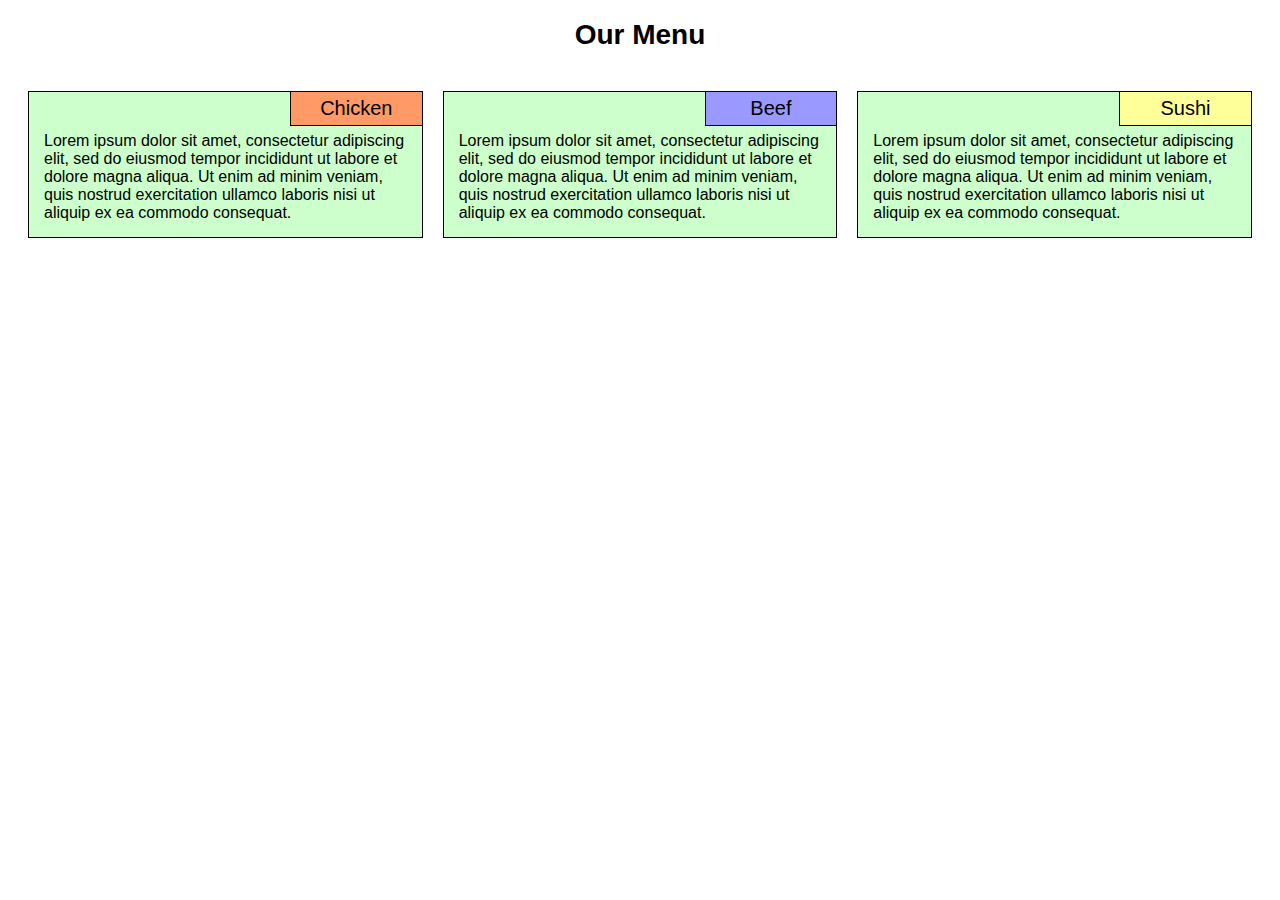
<file: module2-solution/index.htm>
<!DOCTYPE html>
<html>
<head>
	<title>Module 2 Assignment - Coursera</title>
	<meta charset="utf-8">
	<meta name="viewport" content="width=device-width, initial-scale=1">
	<link rel="stylesheet" href="css/styles.css">
</head>
<body>
<h1>Our Menu</h1>
<div class="container">
	<div class="row">

		<div class="col-lg-4 col-md-6 col-sm-12">
			<div class="menu-item">
				<span class="sectiontitle" id="sectiontitle-1">
				Chicken
				</span>
				<p> Lorem ipsum dolor sit amet, consectetur adipiscing elit, sed do eiusmod tempor incididunt ut labore et dolore magna aliqua. Ut enim ad minim veniam, quis nostrud exercitation ullamco laboris nisi ut aliquip ex ea commodo consequat.
				</p>
			</div>
		</div>

		<div class="col-lg-4 col-md-6 col-sm-12">
			<div class="menu-item">
				<span class="sectiontitle" id="sectiontitle-2">
				Beef
				</span>
				<p> Lorem ipsum dolor sit amet, consectetur adipiscing elit, sed do eiusmod tempor incididunt ut labore et dolore magna aliqua. Ut enim ad minim veniam, quis nostrud exercitation ullamco laboris nisi ut aliquip ex ea commodo consequat.
				</p>
			</div>
		</div>

		<div class="col-lg-4 col-md-12 col-sm-12">
			<div class="menu-item">
				<span class="sectiontitle" id="sectiontitle-3">
				Sushi
				</span>
				<p> Lorem ipsum dolor sit amet, consectetur adipiscing elit, sed do eiusmod tempor incididunt ut labore et dolore magna aliqua. Ut enim ad minim veniam, quis nostrud exercitation ullamco laboris nisi ut aliquip ex ea commodo consequat.
				</p>
			</div>
		</div>

	</div>
</div>

</body>
</html>
</file>
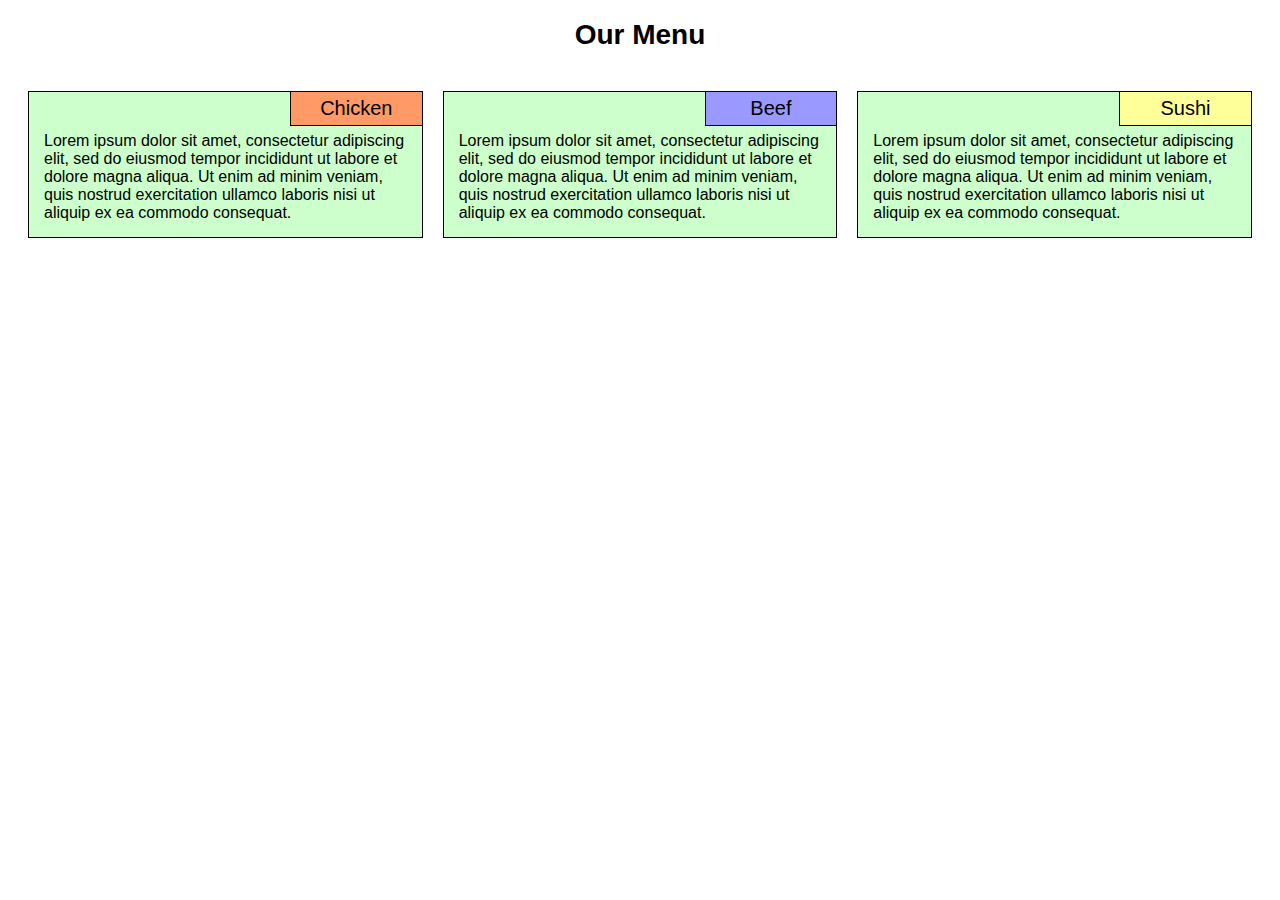
<file: module2-solution/index.html>
<!DOCTYPE html>
<html>
<head>
	<title>Module 2 Assignment - Coursera</title>
	<meta charset="utf-8">
	<meta name="viewport" content="width=device-width, initial-scale=1">
	<link rel="stylesheet" href="css/styles.css">
</head>
<body>
<h1>Our Menu</h1>
<div class="container">
	<div class="row">

		<section class="col-lg-4 col-md-6 col-sm-12">
			<div class="menu-item">
				<span class="sectiontitle" id="sectiontitle-1">
				Chicken
				</span>
				<p> Lorem ipsum dolor sit amet, consectetur adipiscing elit, sed do eiusmod tempor incididunt ut labore et dolore magna aliqua. Ut enim ad minim veniam, quis nostrud exercitation ullamco laboris nisi ut aliquip ex ea commodo consequat.
				</p>
			</div>
		</section>

		<section class="col-lg-4 col-md-6 col-sm-12">
			<div class="menu-item">
				<span class="sectiontitle" id="sectiontitle-2">
				Beef
				</span>
				<p> Lorem ipsum dolor sit amet, consectetur adipiscing elit, sed do eiusmod tempor incididunt ut labore et dolore magna aliqua. Ut enim ad minim veniam, quis nostrud exercitation ullamco laboris nisi ut aliquip ex ea commodo consequat.
				</p>
			</div>
		</section>

		<section class="col-lg-4 col-md-12 col-sm-12">
			<div class="menu-item">
				<span class="sectiontitle" id="sectiontitle-3">
				Sushi
				</span>
				<p> Lorem ipsum dolor sit amet, consectetur adipiscing elit, sed do eiusmod tempor incididunt ut labore et dolore magna aliqua. Ut enim ad minim veniam, quis nostrud exercitation ullamco laboris nisi ut aliquip ex ea commodo consequat.
				</p>
			</div>
		</section>

	</div>
</div>

</body>
</html>
</file>
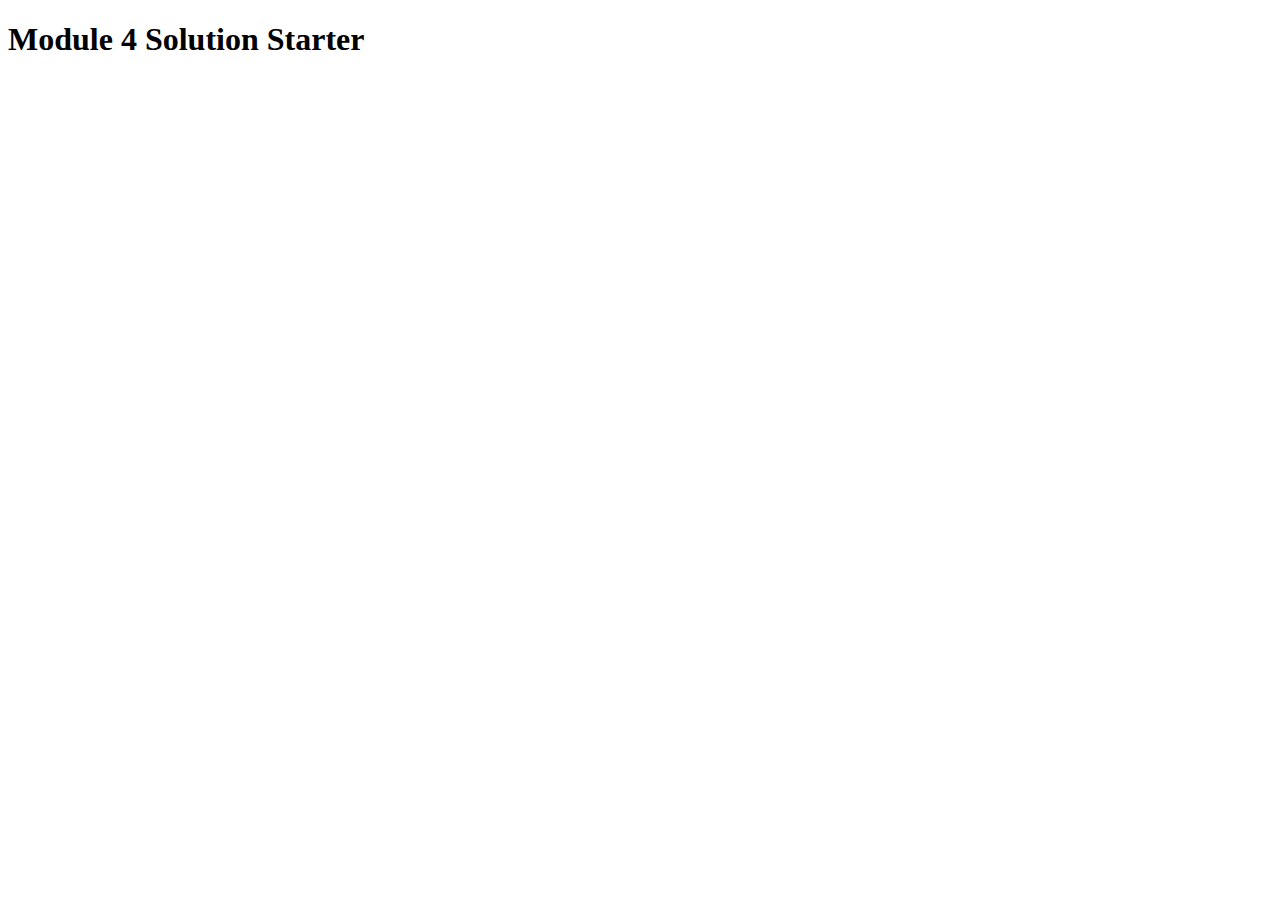
<file: module4-solution/index.html>
<!DOCTYPE html>
<html>
<head>
  <meta charset="utf-8">
  <title>Module 4 Solution Starter</title>
  <script src="SpeakHello.js"></script>
  <script src="SpeakGoodBye.js"></script>
  <script src="script.js"></script>
</head>
<body>
  <h1>Module 4 Solution Starter</h1>
</body>
</html>
</file>
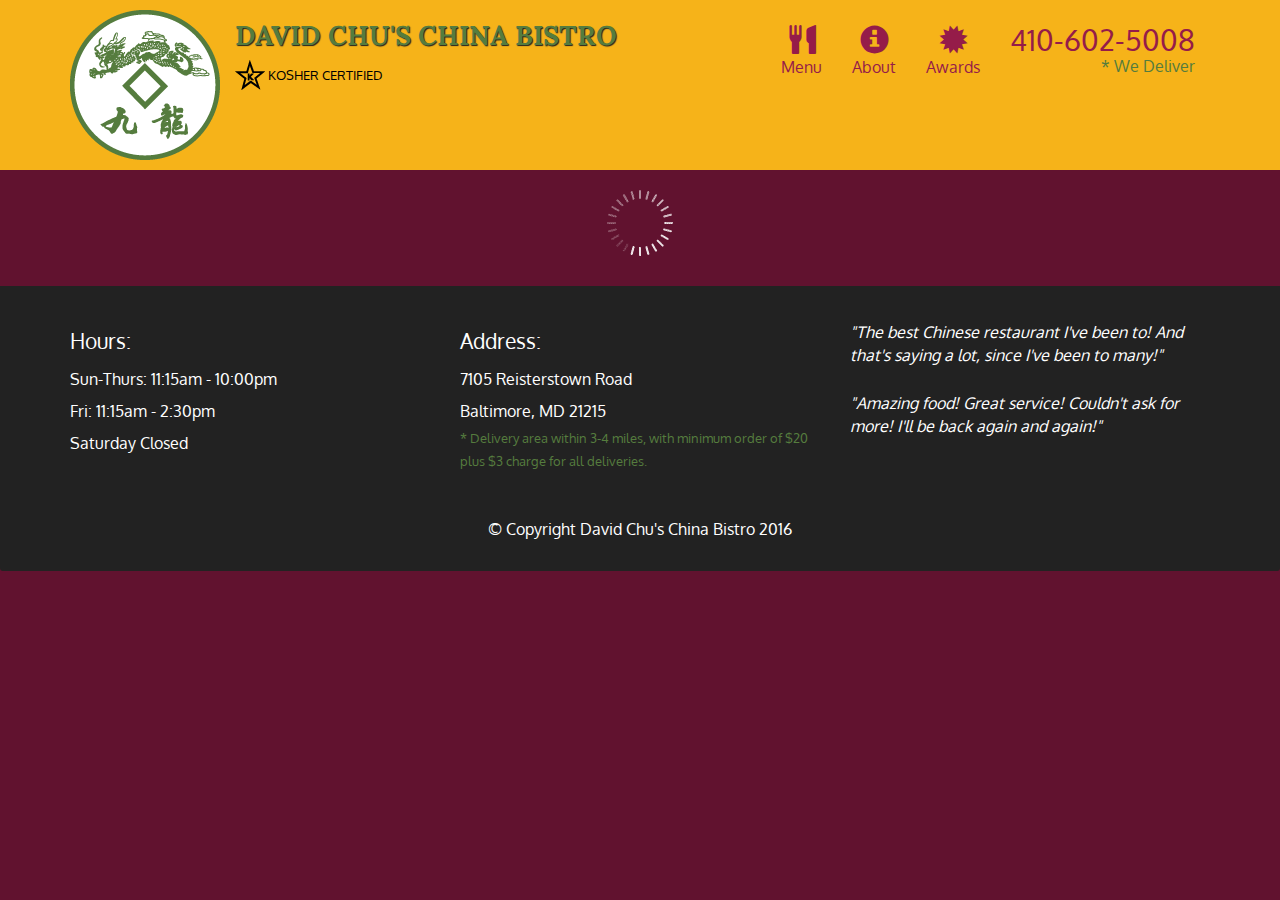
<file: module5-solution/index.html>
<!doctype html>
<html lang="en">
  <head>
    <meta charset="utf-8">
    <meta http-equiv="X-UA-Compatible" content="IE=edge">
    <meta name="viewport" content="width=device-width, initial-scale=1">
    <title>David Chu's China Bistro</title>
    <link rel="stylesheet" href="css/bootstrap.min.css">
    <link rel="stylesheet" href="css/styles.css">
    <link href='https://fonts.googleapis.com/css?family=Oxygen:400,300,700' rel='stylesheet' type='text/css'>
    <link href='https://fonts.googleapis.com/css?family=Lora' rel='stylesheet' type='text/css'>
  </head>
<body>
  <header>
    <nav id="header-nav" class="navbar navbar-default">
      <div class="container">
        <div class="navbar-header">
          <a href="index.html" class="pull-left visible-md visible-lg">
            <div id="logo-img" alt="Logo image"></div>
          </a>

          <div class="navbar-brand">
            <a href="index.html"><h1>David Chu's China Bistro</h1></a>
            <p>
              <img src="images/star-k-logo.png" alt="Kosher certification">
              <span>Kosher Certified</span>
            </p>
          </div>

          <button id="navbarToggle" type="button" class="navbar-toggle collapsed" data-toggle="collapse" data-target="#collapsable-nav" aria-expanded="false">
            <span class="sr-only">Toggle navigation</span>
            <span class="icon-bar"></span>
            <span class="icon-bar"></span>
            <span class="icon-bar"></span>
          </button>
        </div>
        
        <div id="collapsable-nav" class="collapse navbar-collapse">
           <ul id="nav-list" class="nav navbar-nav navbar-right">
            <li id="navHomeButton" class="visible-xs active">
              <a href="index.html">
                <span class="glyphicon glyphicon-home"></span> Home</a>
            </li>
            <li id="navMenuButton">
              <a href="#" onclick="$dc.loadMenuCategories();">
                <span class="glyphicon glyphicon-cutlery"></span><br class="hidden-xs"> Menu</a>
            </li>
            <li>
              <a href="#">
                <span class="glyphicon glyphicon-info-sign"></span><br class="hidden-xs"> About</a>
            </li>
            <li>
              <a href="#">
                <span class="glyphicon glyphicon-certificate"></span><br class="hidden-xs"> Awards</a>
            </li>
            <li id="phone" class="hidden-xs">
              <a href="tel:410-602-5008">
                <span>410-602-5008</span></a><div>* We Deliver</div>
            </li>
          </ul><!-- #nav-list -->
        </div><!-- .collapse .navbar-collapse -->
      </div><!-- .container -->
    </nav><!-- #header-nav -->
  </header>

  <div id="call-btn" class="visible-xs">
    <a class="btn" href="tel:410-602-5008">
    <span class="glyphicon glyphicon-earphone"></span>
    410-602-5008
    </a>
  </div>
  <div id="xs-deliver" class="text-center visible-xs">* We Deliver</div>

  <div id="main-content" class="container"></div>

  <footer class="panel-footer">
    <div class="container">
      <div class="row">
        <section id="hours" class="col-sm-4">
          <span>Hours:</span><br>
          Sun-Thurs: 11:15am - 10:00pm<br>
          Fri: 11:15am - 2:30pm<br>
          Saturday Closed
          <hr class="visible-xs">
        </section>
        <section id="address" class="col-sm-4">
          <span>Address:</span><br>
          7105 Reisterstown Road<br>
          Baltimore, MD 21215
          <p>* Delivery area within 3-4 miles, with minimum order of $20 plus $3 charge for all deliveries.</p>
          <hr class="visible-xs">
        </section>
        <section id="testimonials" class="col-sm-4">
          <p>"The best Chinese restaurant I've been to! And that's saying a lot, since I've been to many!"</p>
          <p>"Amazing food! Great service! Couldn't ask for more! I'll be back again and again!"</p>
        </section>
      </div>
      <div class="text-center">&copy; Copyright David Chu's China Bistro 2016</div>
    </div>
  </footer>

  <!-- jQuery (Bootstrap JS plugins depend on it) -->
  <script src="js/jquery-2.1.4.min.js"></script>
  <script src="js/bootstrap.min.js"></script>
  <script src="js/ajax-utils.js"></script>
  <script src="js/script.js"></script>
</body>
</html>
</file>
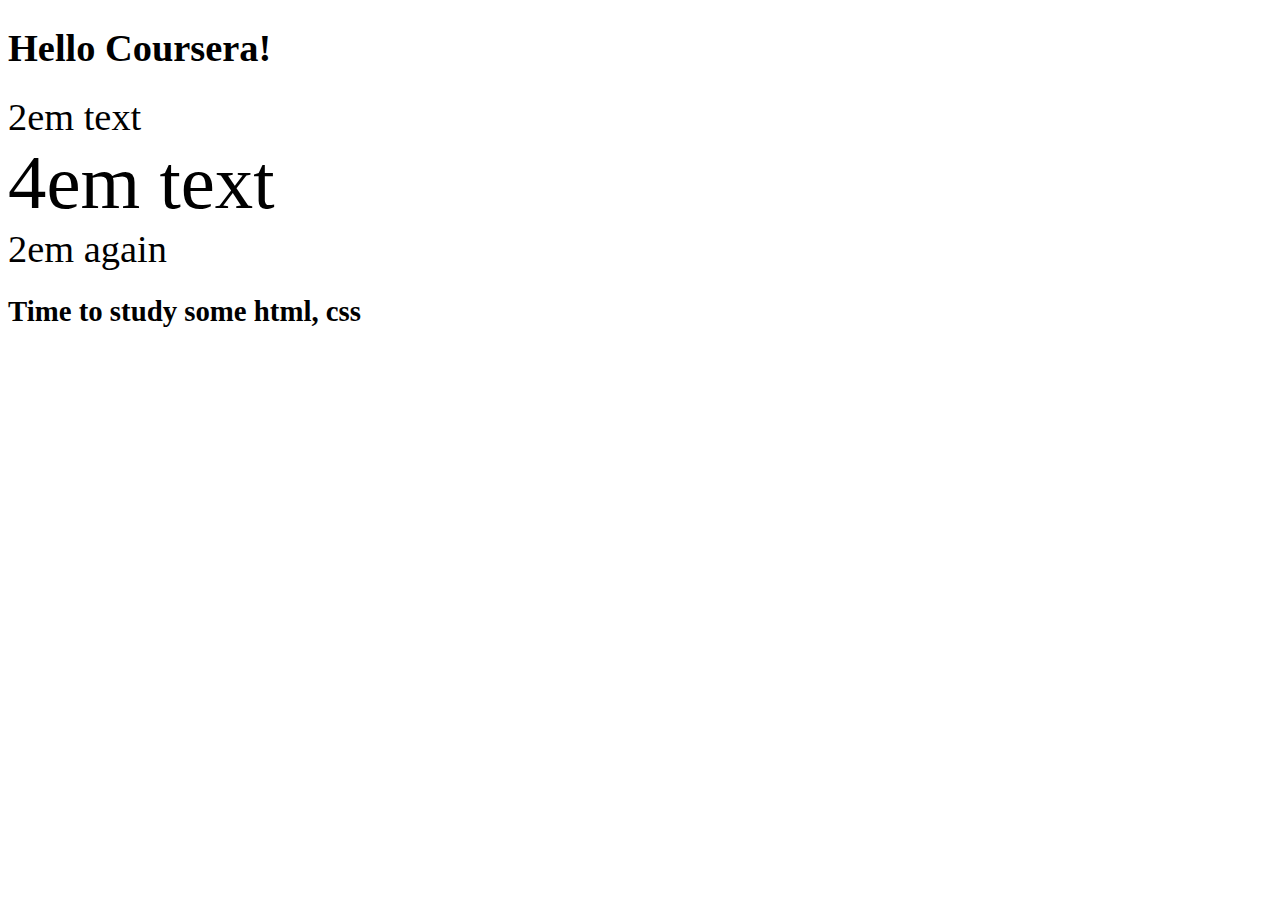
<file: site/index.htm>
<!DOCTYPE html>
<html>
<head>
	<title>Hello Coursera</title>
</head>
<style>
body {
	font-size: 120%;
}
</style>
<body>
<h1>Hello Coursera!</h1>
<div style="font-size: 2em;">2em text
	<div style="font-size: 2em">4em text
		<div style="font-size: .5em">2em again</div>
	</div>
</div>
<h2>Time to study some html, css</h2></body>
</html>
</file>
<file: module2-solution/css/styles.css>
/*Base Styles*/
* {
	box-sizing: border-box;
	font-family: Arial, Helvetica, sans-serif;
}

h1 {
	font-size: 1.75em;
	text-align: center;
	margin-bottom: 40px;
}

.menu-item {
  border: 1px solid black;
  background-color: #ccffcc;
  margin-right: 10px;
  margin-left: 10px;
  margin-bottom: 20px;
  position: relative;
}

.sectiontitle {
	font-size: 1.25em;
	text-align: center;
	padding: 5px;
	outline: 1px solid black;
/*	It looks better with float but assignment stated to use position and offset */
/*	float: right;*/
	position: absolute;
	right: 0px;
	width: 33.3%;
	display: block;
}

#sectiontitle-1 {
	background-color: #ff9966;
}

#sectiontitle-2 {
	background-color: #9999ff;
}

#sectiontitle-3 {
	background-color: #ffff99;
}

p {
	clear: both;
	padding: 10px;
	margin: 5px;
  margin-top: 30px;
}

/*Responsive Grid Framework*/

.container {
	margin-left: 10px;
	margin-right: 10px;
}

.row {
	width: 100%;
}

/*Large Devices - desktop*/
@media (min-width: 992px) {

.col-lg-1, .col-lg-2, .col-lg-3, .col-lg-4, .col-lg-5, .col-lg-6, .col-lg-7, .col-lg-8, .col-lg-9, .col-lg-10, .col-lg-11, .col-lg-12 {
	float: left;
  
  }

  .col-lg-1 {
    width: 8.33%;
  }
  .col-lg-2 {
    width: 16.66%;
  }
  .col-lg-3 {
    width: 25%;
  }
  .col-lg-4 {
    width: 33.33%;
  }
  .col-lg-5 {
    width: 41.66%;
  }
  .col-lg-6 {
    width: 50%;
  }
  .col-lg-7 {
    width: 58.33%;
  }
  .col-lg-8 {
    width: 66.66%;
  }
  .col-lg-9 {
    width: 74.99%;
  }
  .col-lg-10 {
    width: 83.33%;
  }
  .col-lg-11 {
    width: 91.66%;
  }
  .col-lg-12 {
    width: 100%;
  }
}

/*Medium Devices - tablets*/
@media (min-width: 768px) and (max-width: 991px) {

.col-md-1, .col-md-2, .col-md-3, .col-md-4, .col-md-5, .col-md-6, .col-md-7, .col-md-8, .col-md-9, .col-md-10, .col-md-11, .col-md-12 {
	float: left;

  }
  .col-md-1 {
    width: 8.33%;
  }
  .col-md-2 {
    width: 16.66%;
  }
  .col-md-3 {
    width: 25%;
  }
  .col-md-4 {
    width: 33.33%;
  }
  .col-md-5 {
    width: 41.66%;
  }
  .col-md-6 {
    width: 50%;
  }
  .col-md-7 {
    width: 58.33%;
  }
  .col-md-8 {
    width: 66.66%;
  }
  .col-md-9 {
    width: 74.99%;
  }
  .col-md-10 {
    width: 83.33%;
  }
  .col-md-11 {
    width: 91.66%;
  }
  .col-md-12 {
    width: 100%;
  }
}

/*Small Devices - Mobile */
@media (max-width: 767px) {

.col-sm-1, .col-sm-2, .col-sm-3, .col-sm-4, .col-sm-5, .col-sm-6, .col-sm-7, .col-sm-8, .col-sm-9, .col-sm-10, .col-sm-11, .col-sm-12 {
	float: left;

  }
  .col-sm-1 {
    width: 8.33%;
  }
  .col-sm-2 {
    width: 16.66%;
  }
  .col-sm-3 {
    width: 25%;
  }
  .col-sm-4 {
    width: 33.33%;
  }
  .col-sm-5 {
    width: 41.66%;
  }
  .col-sm-6 {
    width: 50%;
  }
  .col-sm-7 {
    width: 58.33%;
  }
  .col-sm-8 {
    width: 66.66%;
  }
  .col-sm-9 {
    width: 74.99%;
  }
  .col-sm-10 {
    width: 83.33%;
  }
  .col-sm-11 {
    width: 91.66%;
  }
  .col-sm-12 {
    width: 100%;
  }
}
</file>
<file: module5-solution/css/styles.css>
body {
  font-size: 16px;
  color: #fff;
  background-color: #61122f;
  font-family: 'Oxygen', sans-serif;
}

/** HEADER **/
#header-nav {
  background-color: #f6b319;
  border-radius: 0;
  border: 0;
}

#logo-img {
  background: url('../images/restaurant-logo_large.png') no-repeat;
  width: 150px;
  height: 150px;
  margin: 10px 15px 10px 0;
}

.navbar-brand {
  padding-top: 25px;
}
.navbar-brand h1 { /* Restaurant name */
  font-family: 'Lora', serif;
  color: #557c3e;
  font-size: 1.5em;
  text-transform: uppercase;
  font-weight: bold;
  text-shadow: 1px 1px 1px #222;
  margin-top: 0;
  margin-bottom: 0;
  line-height: .75;
}
.navbar-brand a:hover, .navbar-brand a:focus {
  text-decoration: none;
}
.navbar-brand p { /* Kosher cert */
  color: #000;
  text-transform: uppercase;
  font-size: .7em;
  margin-top: 15px;
}
.navbar-brand p span { /* Star-K */
  vertical-align: middle;
}

#nav-list {
  margin-top: 10px;
}
#nav-list a {
  color: #951C49;
  text-align: center;
}
#nav-list a:hover {
  background: #E7E7E7;
}
#nav-list a span {
  font-size: 1.8em;
}

#phone {
  margin-top: 5px;
}
#phone a { /* Phone number */
  text-align: right;
  padding-bottom: 0;
}
#phone div { /* We Deliver */
  color: #557c3e;
  text-align: right;
  padding-right: 15px;
}

.navbar-header button.navbar-toggle, .navbar-header .icon-bar {
  border: 1px solid #61122f;
}
.navbar-header button.navbar-toggle {
  clear: both;
  margin-top: -30px;
}
/* END HEADER */

/* FOOTER */
.panel-footer {
  margin-top: 30px;
  padding-top: 35px;
  padding-bottom: 30px;
  background-color: #222;
  border-top: 0;
}
.panel-footer div.row {
  margin-bottom: 35px;
}
#hours, #address {
  line-height: 2;
}
#hours > span, #address > span {
  font-size: 1.3em;
}
#address p {
  color: #557c3e;
  font-size: .8em;
  line-height: 1.8;
}
#testimonials {
  font-style: italic;
}
#testimonials p:nth-child(2) {
  margin-top: 25px;
}
/* END FOOTER */



/* HOME PAGE */
.container .jumbotron {
  box-shadow: 0 0 50px #3F0C1F;
  border: 2px solid #3F0C1F;
}

#menu-tile, #specials-tile, #map-tile {
  height: 250px;
  width: 100%;
  margin-bottom: 15px;
  position: relative;
  border: 2px solid #3F0C1F;
  overflow: hidden;
}
#menu-tile:hover, #specials-tile:hover, #map-tile:hover {
  box-shadow: 0 1px 5px 1px #cccccc;
}
#menu-tile {
  background: url('../images/menu-tile.jpg') no-repeat;
  background-position: center;
}
#specials-tile {
  background: url('../images/specials-tile.jpg') no-repeat;
  background-position: center;
}
#menu-tile span, #specials-tile span, #map-tile span {
  position: absolute;
  bottom: 0;
  right: 0;
  width: 100%;
  text-align: center;
  font-size: 1.6em;
  text-transform: uppercase;
  background-color: #000;
  color: #fff;
  opacity: .8;
}
/* END HOME PAGE */

/* MENU CATEGORIES PAGE */
.category-tile { 
  position: relative;
  border: 2px solid #3F0C1F;
  overflow: hidden;
  width: 200px;
  height: 200px;
  margin: 0 auto 15px;
}
.category-tile span {
  position: absolute;
  bottom: 0;
  right: 0;
  width: 100%;
  text-align: center;
  font-size: 1.2em;
  text-transform: uppercase;
  background-color: #000;
  color: #fff;
  opacity: .8;
}
.category-tile:hover {
  box-shadow: 0 1px 5px 1px #cccccc;
}

#menu-categories-title + div {
  margin-bottom: 50px;
}
/* END MENU CATEGORIES PAGE */

/* SINGLE CATEGORY PAGE */
.menu-item-tile {
  margin-bottom: 25px;
}
.menu-item-tile hr {
  width: 80%;
}
.menu-item-tile .menu-item-price {
  font-size: 1.1em;
  text-align: right;
  margin-top: -15px;
  margin-right: -15px;
}
.menu-item-tile .menu-item-price span {
  font-size: .6em;
}
.menu-item-photo {
  position: relative;
  border: 2px solid #3F0C1F; 
  overflow: hidden;
  padding: 0;
  margin-right: -15px;
  margin-left: auto;
  margin-bottom: 20px;
  max-width: 250px;
}
.menu-item-photo div {
  position: absolute;
  bottom: 0;
  right: 0;
  width: 80px;
  background-color: #557c3e;
  text-align: center;
}
.menu-item-description {
  padding-right: 30px;
}
h3.menu-item-title {
  margin: 0 0 10px;
}
.menu-item-details {
  font-size: .9em;
  font-style: italic;
}
/* END SINGLE CATEGORY PAGE */


/********** Large devices only **********/
@media (min-width: 1200px) {
  .container .jumbotron {
    background: url('../images/jumbotron_1200.jpg') no-repeat;
    height: 675px;
  }
}

/********** Medium devices only **********/
@media (min-width: 992px) and (max-width: 1199px) {
  /* Header */
  #logo-img {
    background: url('../images/restaurant-logo_medium.png') no-repeat;
    width: 100px;
    height: 100px;
    margin: 5px 5px 5px 0;
  }
  /* End Header */

  /* Home Page */
  .container .jumbotron {
    background: url('../images/jumbotron_992.jpg') no-repeat;
    height: 558px;
  }
  /* End Home Page */
}

/********** Small devices only **********/
@media (min-width: 768px) and (max-width: 991px) {
  /* Home Page */
  .container .jumbotron {
    background: url('../images/jumbotron_768.jpg') no-repeat;
    height: 432px;
  }
  /* End Home Page */
}

/********** Extra small devices only **********/
@media (max-width: 767px) {
  /* Header */
  .navbar-brand {
    padding-top: 10px;
    height: 80px;
  }
  .navbar-brand h1 { /* Restaurant name */
    padding-top: 10px;
    font-size: 5vw; /* 1vw = 1% of viewport width */
  }
  .navbar-brand p { /* Kosher cert */
    font-size: .6em;
    margin-top: 12px;
  }
  .navbar-brand p img { /* Star-K */
    height: 20px;
  }

  #collapsable-nav a { /* Collapsed nav menu text */
    font-size: 1.2em;
  }
  #collapsable-nav a span { /* Collapsed nav menu glyph */
    font-size: 1em;
    margin-right: 5px;
  }

  #call-btn > a {
    font-size: 1.5em;
    display: block;
    margin: 0 20px;
    padding: 10px;
    border: 2px solid #fff;
    background-color: #f6b319;
    color: #951c49;
  }
  #xs-deliver {
    margin-top: 5px;
    font-size: .7em;
    letter-spacing: .1em;
    text-transform: uppercase;
  }
  /* End Header */

  /* Footer */
  .panel-footer section {
    margin-bottom: 30px;
    text-align: center;
  }
  .panel-footer section:nth-child(3) {
    margin-bottom: 0; /* margin already exists on the whole row */
  }
  .panel-footer section hr {
    width: 50%;
  }
  /* End Footer */

  /* Home Page */
  .container .jumbotron {
    margin-top: 30px;
    padding: 0;
  }
  #menu-tile, #specials-tile {
    width: 360px;
    margin: 0 auto 15px;
  }

  .menu-item-photo {
    margin-right: auto;
  }
  .menu-item-tile .menu-item-price {
    text-align: center;
  }
  .menu-item-description {
    text-align: center;;
  }
}


/********** Super extra small devices Only :-) (e.g., iPhone 4) **********/
@media (max-width: 479px) {
  /* Header */
  .navbar-brand h1 { /* Restaurant name */
    padding-top: 5px;
    font-size: 6vw;
  }
  /* End Header */
  
  /* Home page */
  #menu-tile, #specials-tile {
    width: 280px;
    margin: 0 auto 15px;
  }

  .col-xxs-12 {
    position: relative;
    min-height: 1px;
    padding-right: 15px;
    padding-left: 15px;
    float: left;
    width: 100%;
  }
}
</file>
